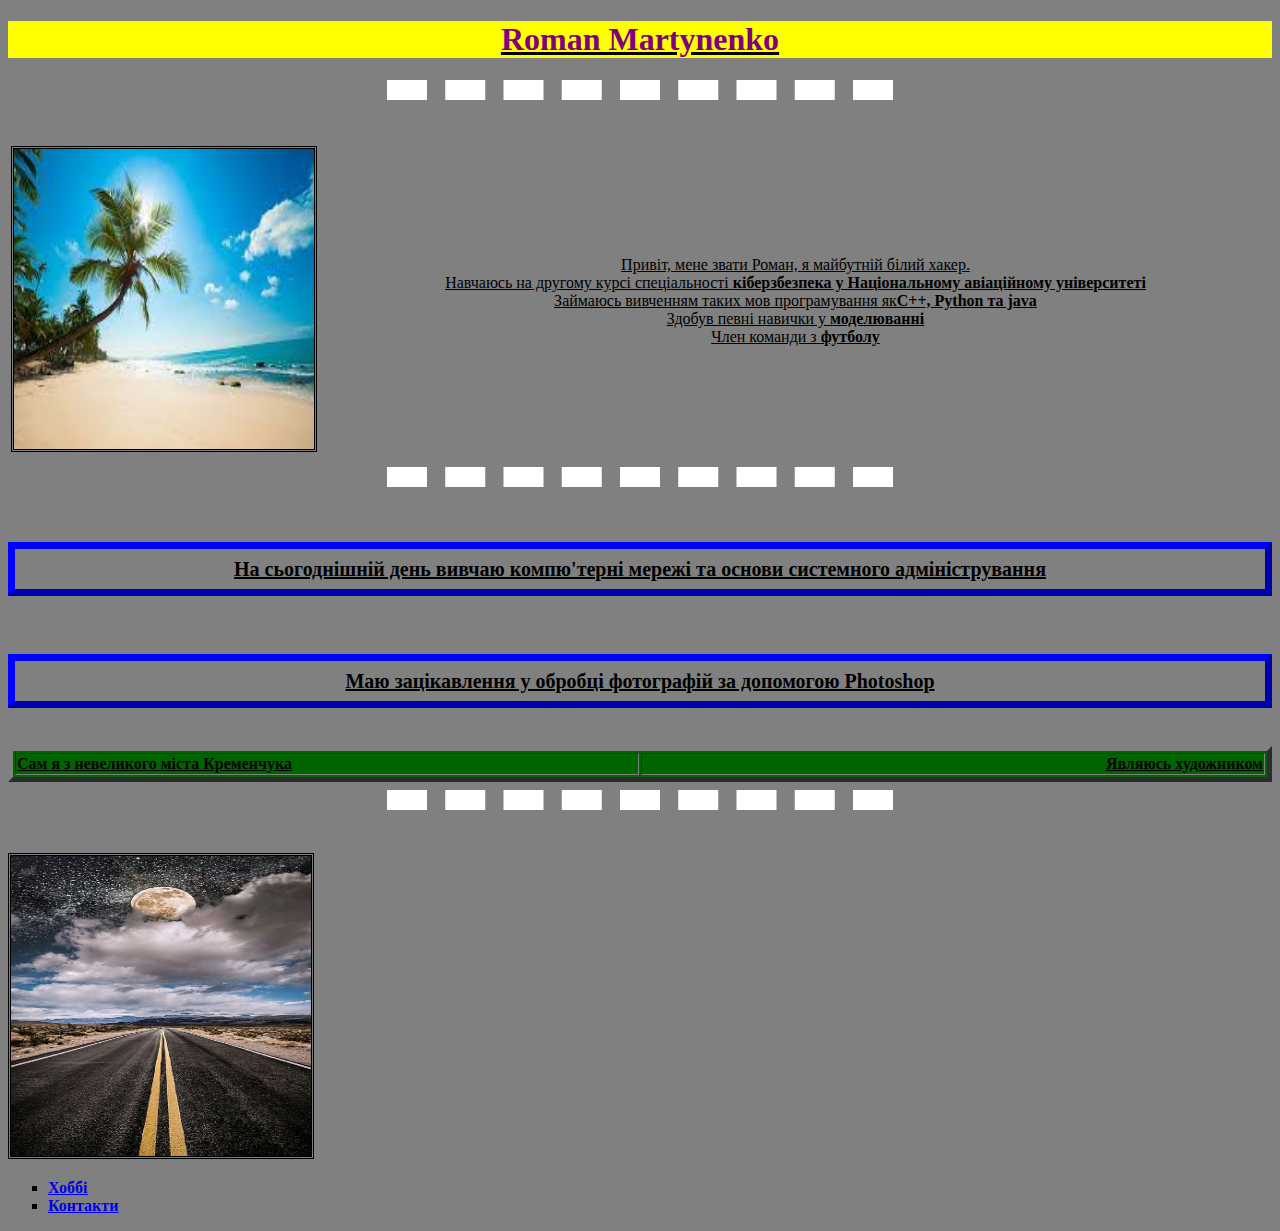
<file: index.html>
<!DOCTYPE html> 
<html>
<head>
	<link rel="stylesheet" type="text/css" href="style.css">
	<title>ROMAN</title>
	<meta charset="utf-8">
	<style media="screen">
		hr {
			border-style: none;
			border-top-style: dashed;
			border-color: white;
			border-width: 20px;
			height: 35px;
			width: 40%;
		}
	</style>
</head>
<body bgcolor="#98FB98">
	<h1 align="center">Roman Martynenko</h1>
	<hr>
	<table width="100%" cellspacing="1" cellpadding="2">
		<tr>
			<td width="20%"><img src="Unknown.jpeg" alt="boy" width="600px"></td>
			<td align="center">Привіт, мене звати Роман, я майбутній білий хакер. <br>Навчаюсь на другому курсі спеціальності <b>кіберзбезпека у Національному авіаційному університеті</b>
			<br>Займаюсь вивченням таких мов програмування як<b>C++, Python та java</b>
			<br>Здобув певні навички у <b>моделюванні</b>
			<br>Член команди з <b>футболу</b>
			</td>
		</tr>
	</table>
<hr>
<p align="center"><b>На сьогоднішній день вивчаю компю'терні мережі та основи системного адміністрування</b>
</p>
<br>
<p align="center">
<b>Маю зацікавлення у обробці фотографій за допомогою Photoshop</b>
</p><br>
<table border="5" bgcolor="darkgreen" width="100%">
	<tr>
		<td align="left" width="50%">
			<b>Сам я з невеликого міста Кременчука</b>
		</td>
	<td align="right" width="50%">
		<b>Являюсь художником</b>
	</td>
	</tr>
</table>
<hr>
<img src="bezymyannyjkvytstsk.jpeg" width="200px" height="200px">
<ul>
	<li style="list-style-type: square;"><a href="hobby.html"><b>Хоббі</b></a> </li>
	<li style="list-style-type: square;"><a href="about.html"><b>Контакти</b></a></li>
</ul>
</body>
</file>
<file: style.css>
body {
	background-color: gray;
	text-decoration: underline;
}
hr {
	border-style: none;
	border-top-style: dotted;
	border-color: green;
	border-width: 30px;
	height: 20px;
	width: 60%;
}
p {
	background-image: url();
	font-family: "Adventure", cursive;
	font-size: 20px;
	line-height: 40px;
	border-style: outset;
	border-color: blue;
	border-width: 7px;
}
img {
	width: 300px;
	height: 300px;
	border-style: double;
	border-color: black;
}
h1 {
	color: purple;
	background-color: yellow;
	background-size: 50px;
	font-size: italic;
}
</file>
